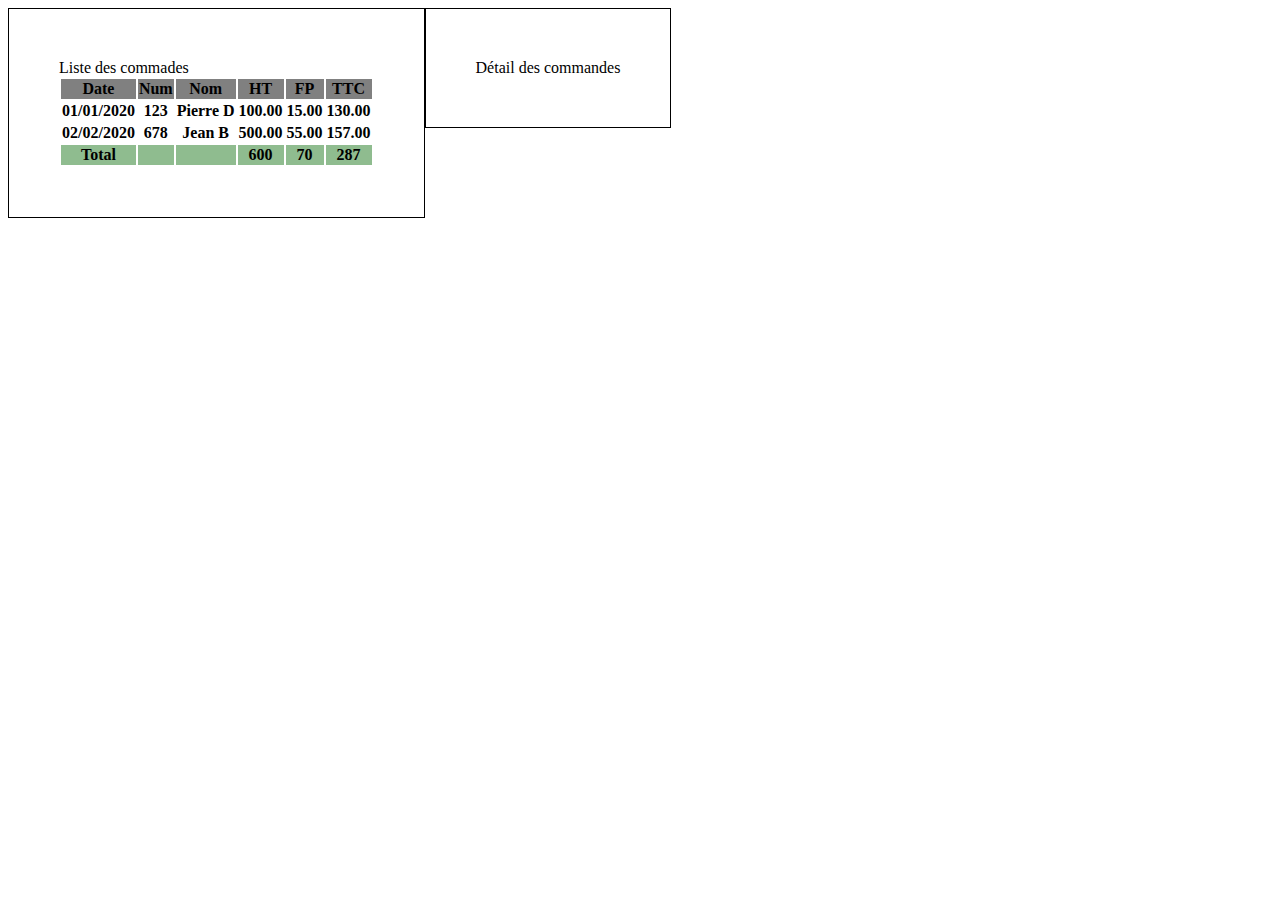
<file: tp2/index.html>
<!doctype html>
<html lang="en">
  <head>
    <!-- Required meta tags -->
    <meta charset="utf-8">
    <meta name="viewport" content="width=device-width, initial-scale=1, shrink-to-fit=no">

    <!-- Bootstrap CSS -->
    <link rel="stylesheet" href="https://stackpath.bootstrapcdn.com/bootstrap/4.2.1/css/bootstrap.min.css" integrity="sha384-GJzZqFGwb1QTTN6wy59ffF1BuGJpLSa9DkKMp0DgiMDm4iYMj70gZWKYbI706tWS" crossorigin="anonymous">
    <link rel="stylesheet" href="style.css">
    <title>Exercice</title>
  </head>
  <body>

    <div id="col1">
      <div>Liste des commades</div>
      <div id="table1">
    </div>
    </div>
    <div id="col2">
      <div>Détail des commandes</div>
      <div id="table2"></div>
    </div>
    

    <!-- Optional JavaScript -->
    <!-- jQuery first, then Popper.js, then Bootstrap JS -->
    <script src="https://code.jquery.com/jquery-3.3.1.slim.min.js" integrity="sha384-q8i/X+965DzO0rT7abK41JStQIAqVgRVzpbzo5smXKp4YfRvH+8abtTE1Pi6jizo" crossorigin="anonymous"></script>
    <script src="https://cdnjs.cloudflare.com/ajax/libs/popper.js/1.14.6/umd/popper.min.js" integrity="sha384-wHAiFfRlMFy6i5SRaxvfOCifBUQy1xHdJ/yoi7FRNXMRBu5WHdZYu1hA6ZOblgut" crossorigin="anonymous"></script>
    <script src="https://stackpath.bootstrapcdn.com/bootstrap/4.2.1/js/bootstrap.min.js" integrity="sha384-B0UglyR+jN6CkvvICOB2joaf5I4l3gm9GU6Hc1og6Ls7i6U/mkkaduKaBhlAXv9k" crossorigin="anonymous"></script>
    <script type="text/javascript" src="./script.js" >
      
    </script>
  </body>
</html>
</file>
<file: tp2/style.css>
#col1, #col2{
	float: left;  
	padding: 50px;
	border: 1px solid black;
}
#table2{
	display: none;
}
thead{
	background-color: gray !important;
}
.total{
	background-color: darkseagreen !important;
}
</file>
